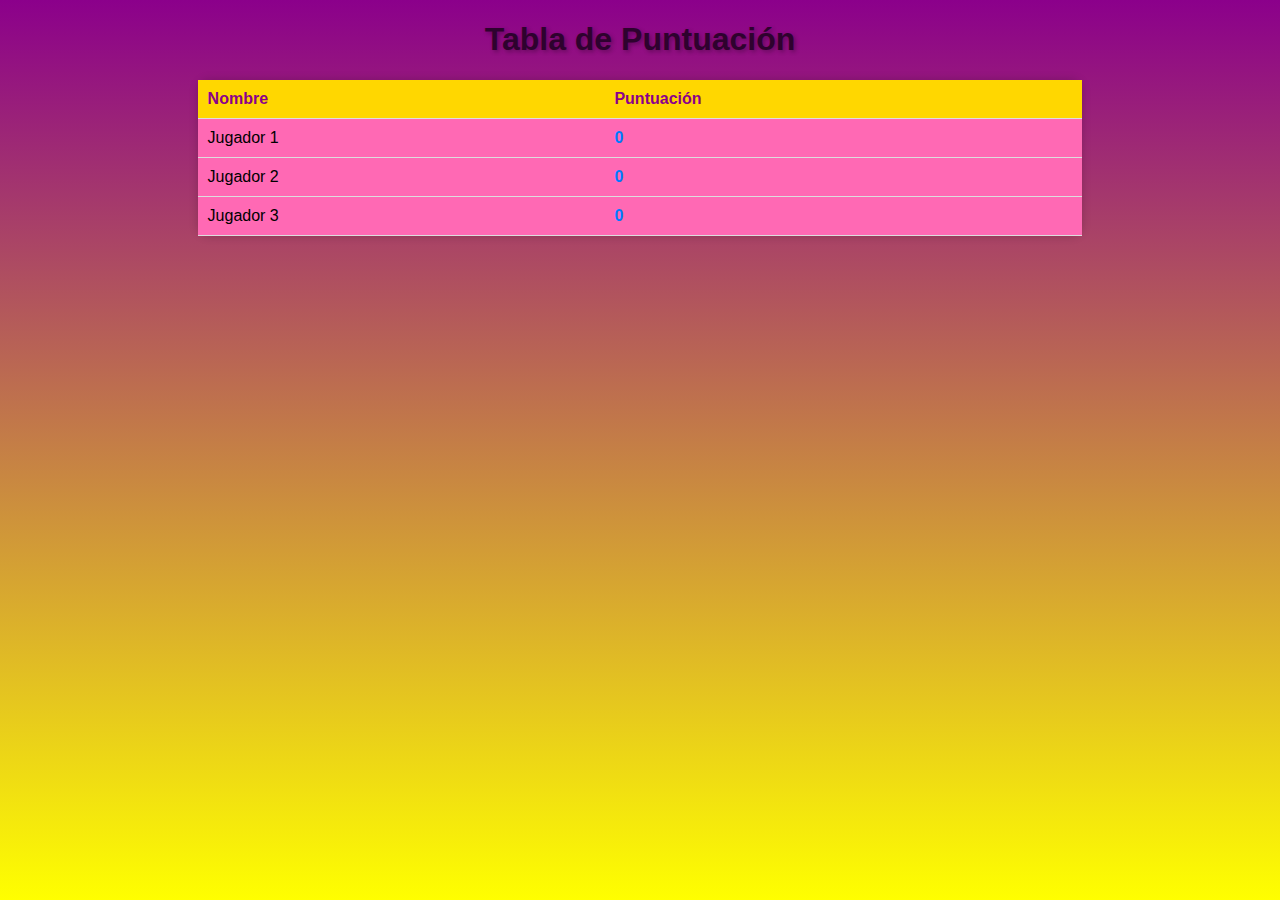
<file: puntuacion.html>
<!DOCTYPE html>
<html lang="en">
  <head>
    <meta charset="UTF-8" />
    <meta name="viewport" content="width=device-width, initial-scale=1.0" />
    <title>Tabla de Puntuación</title>
    <link rel="stylesheet" href="estilos.css" />
    <!-- Enlace a la hoja de estilos CSS -->
  </head>
  <body>
    <h1>Tabla de Puntuación</h1>
    <table id="tablaPuntuacion">
      <tr>
        <th>Nombre</th>
        <th>Puntuación</th>
      </tr>
    </table>

    <script src="script.js"></script>
    <!-- Enlace al script de JavaScript -->
  </body>
</html>
</file>
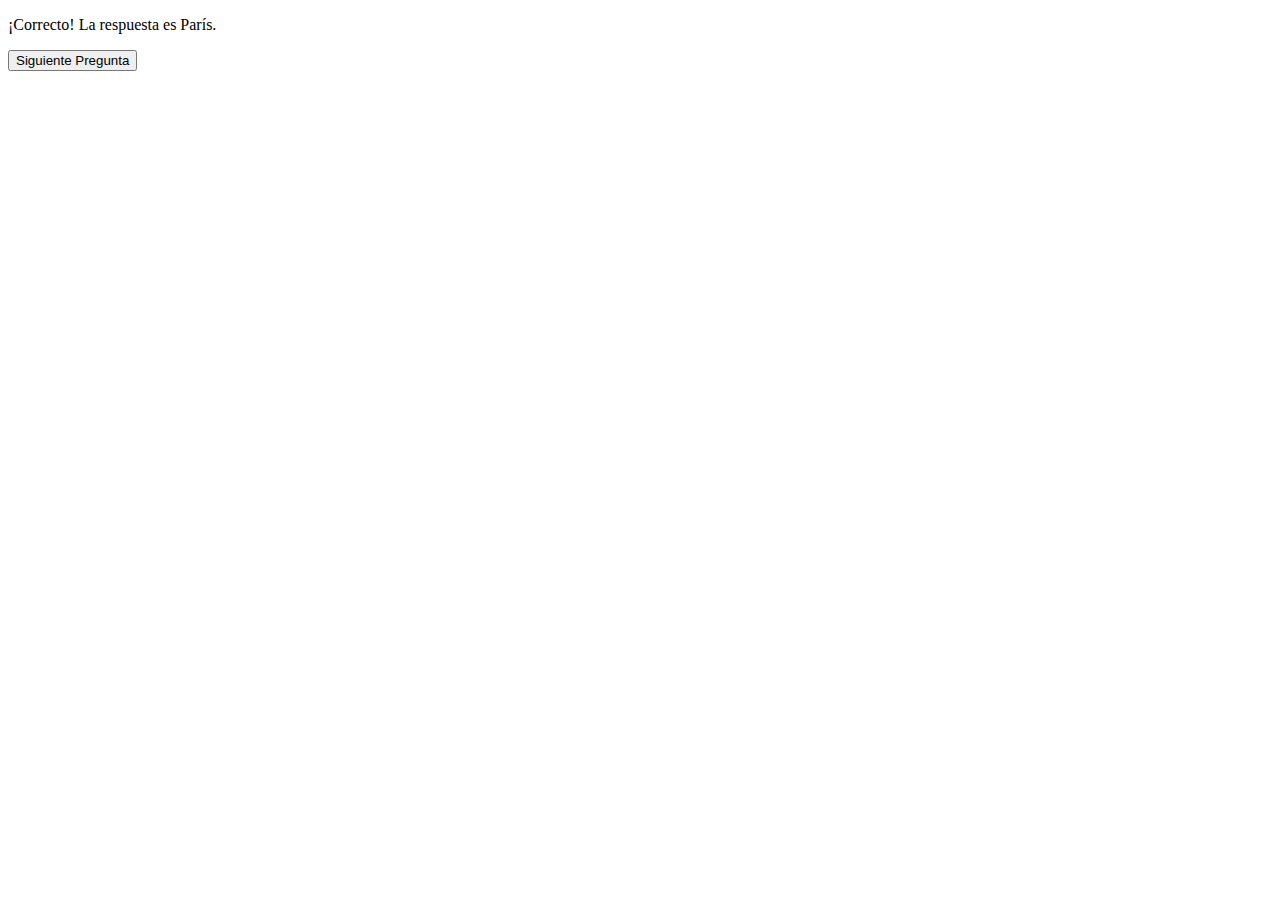
<file: respuesta corr.html>
<!DOCTYPE html>
<html lang="en">
<head>
    <meta charset="UTF-8">
    <meta name="viewport" content="width=device-width, initial-scale=1.0">
    <title>Document</title>
</head>
<body>
    <div class="respuesta-correcta" id="respuestaCorrecta">
        <p>¡Correcto! La respuesta es París.</p>
        <button onclick="irASiguientePregunta()">Siguiente Pregunta</button>
      </div>
  
      <script src="script.js"></script>
</body>
</html>
</file>
<file: estilos.css>
/* Fondo con gradiente de violeta a amarillo */
body {
  background: linear-gradient(to bottom, #8b008b, #ffff00);
  background-attachment: fixed;
  background-repeat: no-repeat;
  background-size: cover;
}

/* Estilos para la tabla */
table {
  width: 70%;
  margin: 20px auto;
  border-collapse: collapse;
  background-color: rgba(
    255,
    255,
    255,
    0.8
  ); /* Fondo semi-transparente blanco */
  border-radius: 10px;
  box-shadow: 0 0 10px rgba(0, 0, 0, 0.2); /* Sombra suave */
}

th,
td {
  padding: 10px;
  text-align: left;
  border-bottom: 1px solid #ddd;
}

/* Estilos para el encabezado de la tabla */
th {
  background-color: #ffd700; /* Amarillo */
  font-weight: bold;
  color: #8b008b; /* Violeta */
}

/* Estilos para las filas impares */
tr:nth-child(odd) {
  background-color: #ff69b4; /* Rosa */
}

/* Estilos para las celdas de puntuación */
td:nth-child(2) {
  font-weight: bold;
  color: #007bff; /* Azul */
}

/* Estilos adicionales para hacerlo amigable para niños */
h1 {
  text-align: center;
  color: #2e022e; /* Violeta */
  text-shadow: 2px 2px 4px rgba(0, 0, 0, 0.3); /* Sombra suave en el texto */
  font-family: "Comic Sans MS", cursive, sans-serif; /* Fuente amigable para niños */
}

/* Estilos para el cuerpo del juego */
body {
  font-family: "Comic Sans MS", cursive, sans-serif; /* Fuente amigable para niños */
}

/* Estilos para los botones (si es necesario) */
.button {
  background-color: #ffd700; /* Amarillo */
  color: #8b008b; /* Violeta */
  border: none;
  padding: 10px 20px;
  border-radius: 5px;
  cursor: pointer;
  font-family: "Comic Sans MS", cursive, sans-serif; /* Fuente amigable para niños */
}

.button:hover {
  background-color: #ffff00; /* Amarillo más claro al pasar el mouse */
}
</file>
